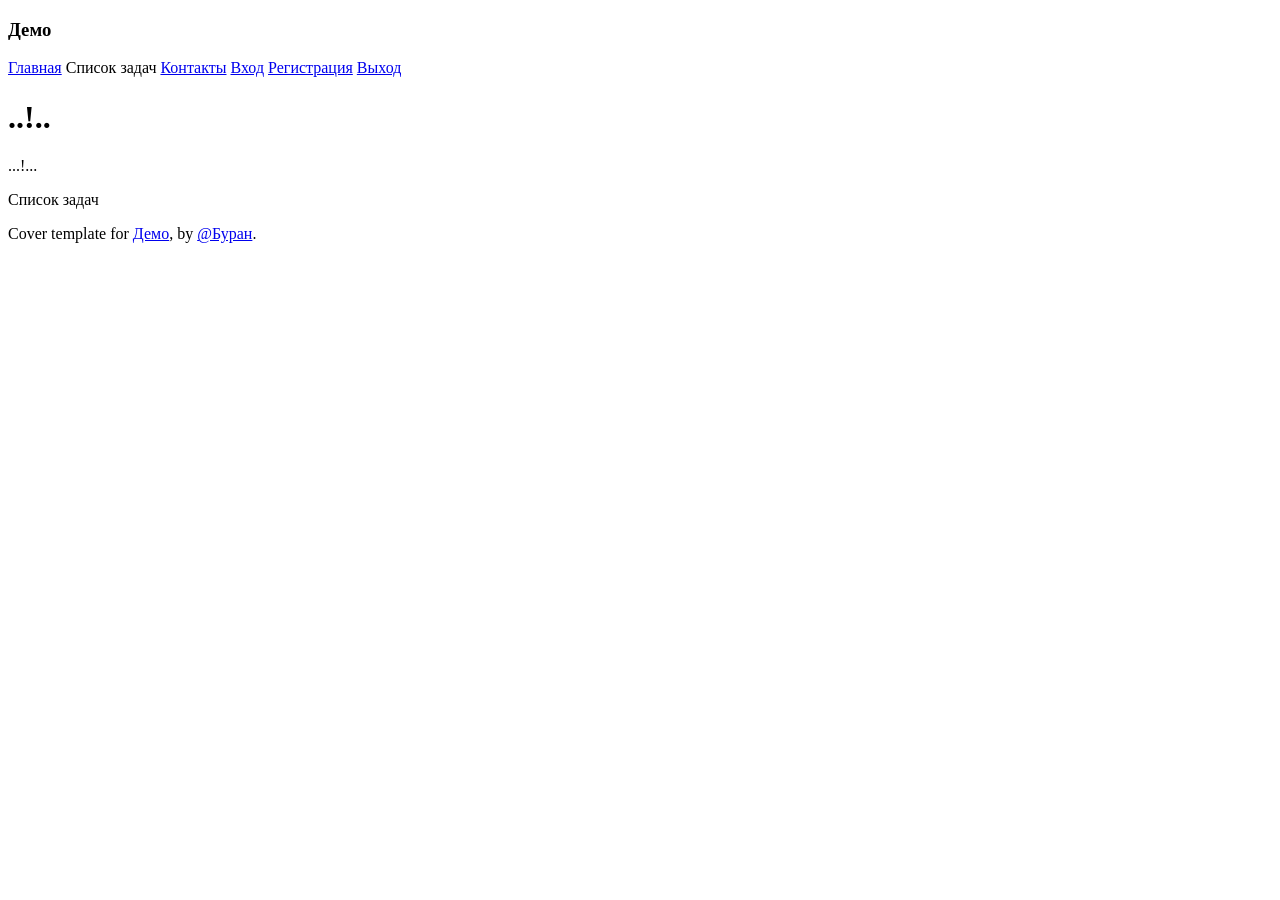
<file: src/main/resources/templates/index.html>
<!DOCTYPE HTML>
<html xmlns:th="http://www.thymeleaf.org">
<head th:replace="fragments/head :: head"></head>

<body class="d-flex h-100 text-center text-white bg-dark well index-page">

<div class="cover-container d-flex w-100 h-100 p-3 mx-auto flex-column">
    <header class="mb-auto">
        <div>
            <h3 class="float-md-start mb-0">Демо</h3>
            <nav class="nav nav-masthead justify-content-center float-md-end">
                <a class="nav-link active" aria-current="page" href="#">Главная</a>
                <a class="nav-link" th:href="@{/taskList}">Список задач</a>
                <a class="nav-link" href="/contact">Контакты</a>
                <a sec:authorize="isAnonymous()" class="nav-link" href="/auth/login">Вход</a>
                <a sec:authorize="isAnonymous()" class="nav-link" href="/auth/register">Регистрация</a>
                <a sec:authorize="isAuthenticated()" class="nav-link" href="/logout">Выход</a>
            </nav>
        </div>
    </header>

    <main class="px-3">
        <h1 th:utext="${title}">..!..</h1>
        <p class="lead" th:utext="${message}">...!...</p>
        <p class="lead">
            <a th:href="@{/taskList}" class="btn btn-lg btn-secondary fw-bold border-white bg-white">Список задач</a>
        </p>
    </main>

    <footer class="mt-auto text-white-50">
        <p>Cover template for <a href="https://getbootstrap.com/" class="text-white">Демо</a>, by <a
                href="https://ege.buran.rest/docs/project/web/view" class="text-white">@Буран</a>.</p>

        <div th:replace="fragments/footer :: footer"></div>
    </footer>
</div>


</body>
</html>
</file>
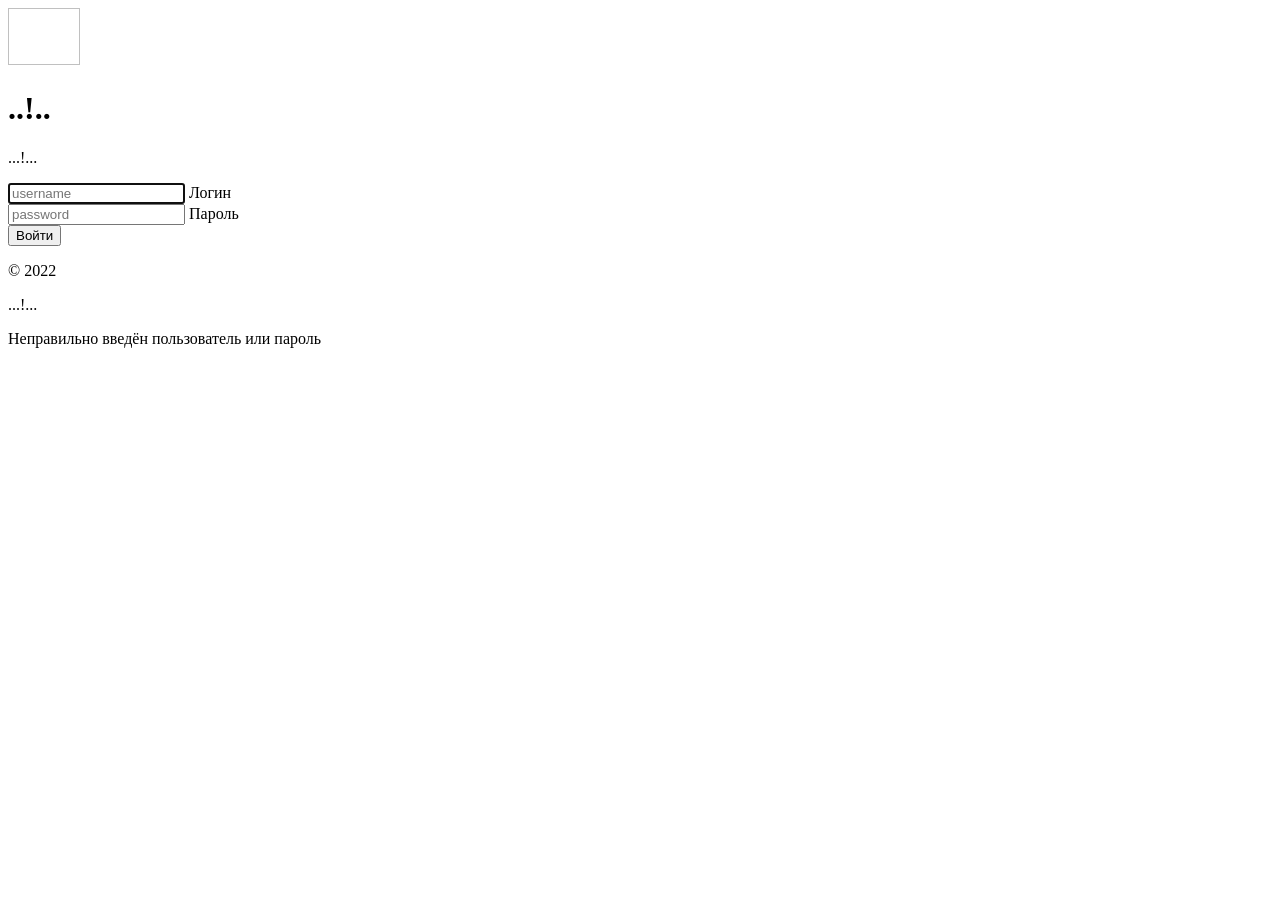
<file: src/main/resources/templates/auth/login.html>
<!DOCTYPE HTML>
<html xmlns:th="http://www.thymeleaf.org">
<head th:replace="fragments/head :: head"></head>
<body class="text-center sign-in-body well">

<main class="form-signin">
    <well class="form-signin">
        <form th:action="@{/auth/login}" method="post">
            <img class="mb-4" th:src="@{/img/bootstrap-logo.svg}" alt="" width="72" height="57">
            <h1 th:utext="${title}">..!..</h1>
            <p class="lead" th:utext="${message}">...!...</p>
            <div class="form-floating">
                <input class="form-control" type="text" id="username" name="username"
                       autofocus="autofocus"
                       placeholder="username"/>
                <label for="username">Логин</label>
            </div>
            <div class="form-floating">
                <input class="form-control" type="password" id="password" name="password"
                       placeholder="password"/>
                <label for="password">Пароль</label>
            </div>
            <button  class="w-100 btn btn-lg btn-primary" id="submit" type="submit"> Войти</button>
            <p class="mt-5 mb-3 text-muted">© 2022</p>
        </form>
        <div th:if="${errorMessage}" th:utext="${errorMessage}" class="alert alert-danger" role="alert">
            ...!...
        </div>
        <p th:if="${loginError}" class="error">Неправильно введён пользователь или пароль</p>
    </well>
</main>

<div th:replace="fragments/footer :: footer"></div>

</body>
</html>
</file>
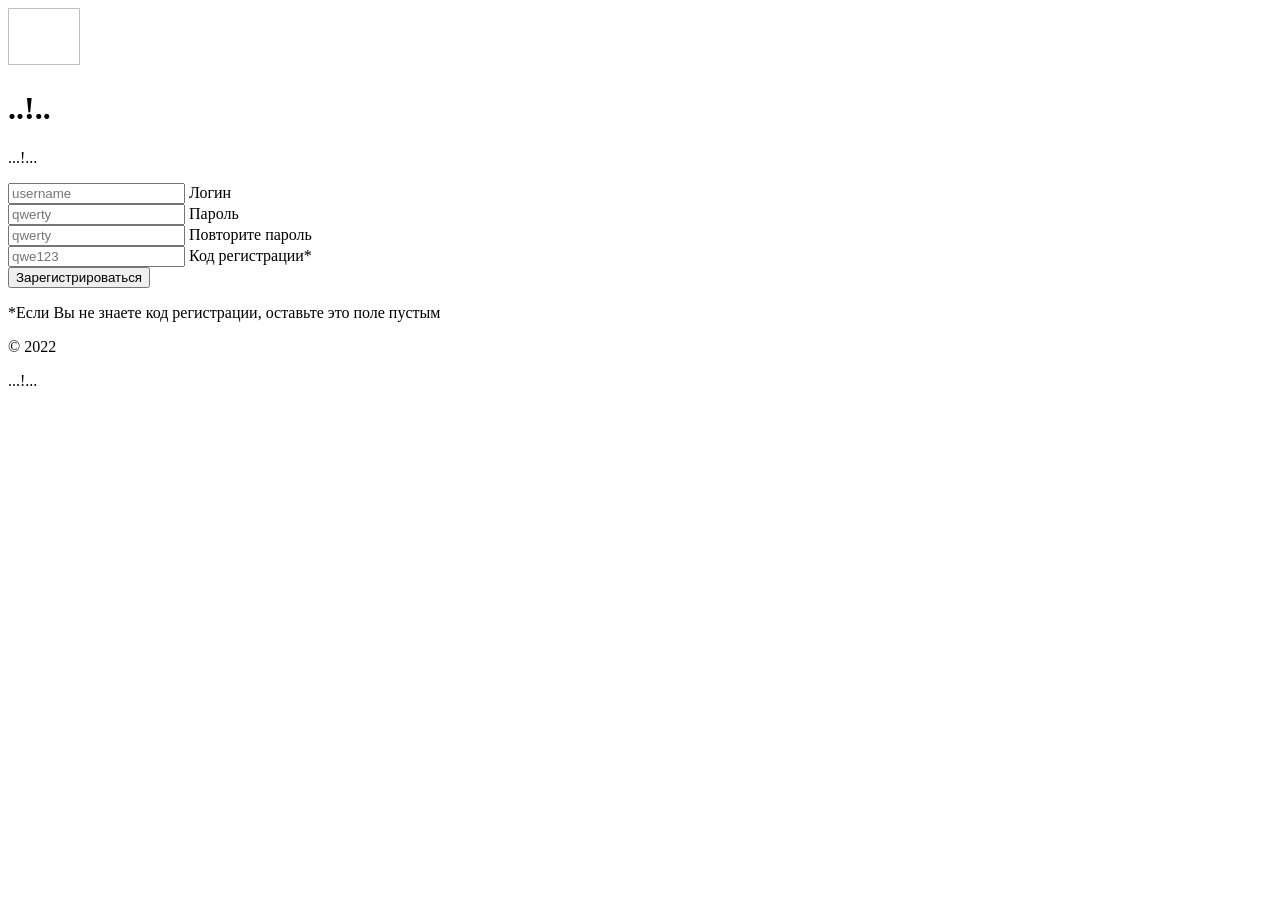
<file: src/main/resources/templates/auth/register.html>
<!DOCTYPE HTML>
<html xmlns:th="http://www.thymeleaf.org">
<head th:replace="fragments/head :: head"></head>

<body class="text-center sign-in-body well">

<main class="form-signin">
    <well class="form-signin">
        <form th:action="@{/auth/register}"
              th:object="${registerForm}" method="POST">
            <img class="mb-4" th:src="@{/img/bootstrap-logo.svg}" alt="" width="72" height="57">
            <h1 th:utext="${title}">..!..</h1>
            <p class="lead" th:utext="${message}">...!...</p>
            <div class="form-floating">
                <input type="text" class="form-control" id="floatingInput" placeholder="username"
                       th:field="*{username}">
                <label for="floatingInput">Логин</label>
            </div>
            <div class="form-floating">
                <input type="password" class="form-control" id="floatingPassword" placeholder="qwerty"
                       th:field="*{password}">
                <label for="floatingPassword">Пароль</label>
            </div>
            <div class="form-floating">
                <input type="password" class="form-control" id="floatingPasswordRep" placeholder="qwerty"
                       th:field="*{passwordConfirm}">
                <label for="floatingPasswordRep">Повторите пароль</label>
            </div>
            <div class="form-floating">
                <input type="password" class="form-control" id="registerCode" placeholder="qwe123"
                       th:field="*{code}">
                <label for="registerCode">Код регистрации*</label>
            </div>

            <button class="w-100 btn btn-lg btn-primary" type="submit">Зарегистрироваться</button>
            <p class="mt-5 text-muted">*Если Вы не знаете код регистрации, оставьте
            это поле пустым</p>
            <p class="mt-5 mb-3 text-muted">© 2022</p>
        </form>
        <div th:if="${errorMessage}" th:utext="${errorMessage}" class="alert alert-danger" role="alert">
            ...!...
        </div>
    </well>
</main>

<div th:replace="fragments/footer :: footer"></div>
</body>
</html>
</file>
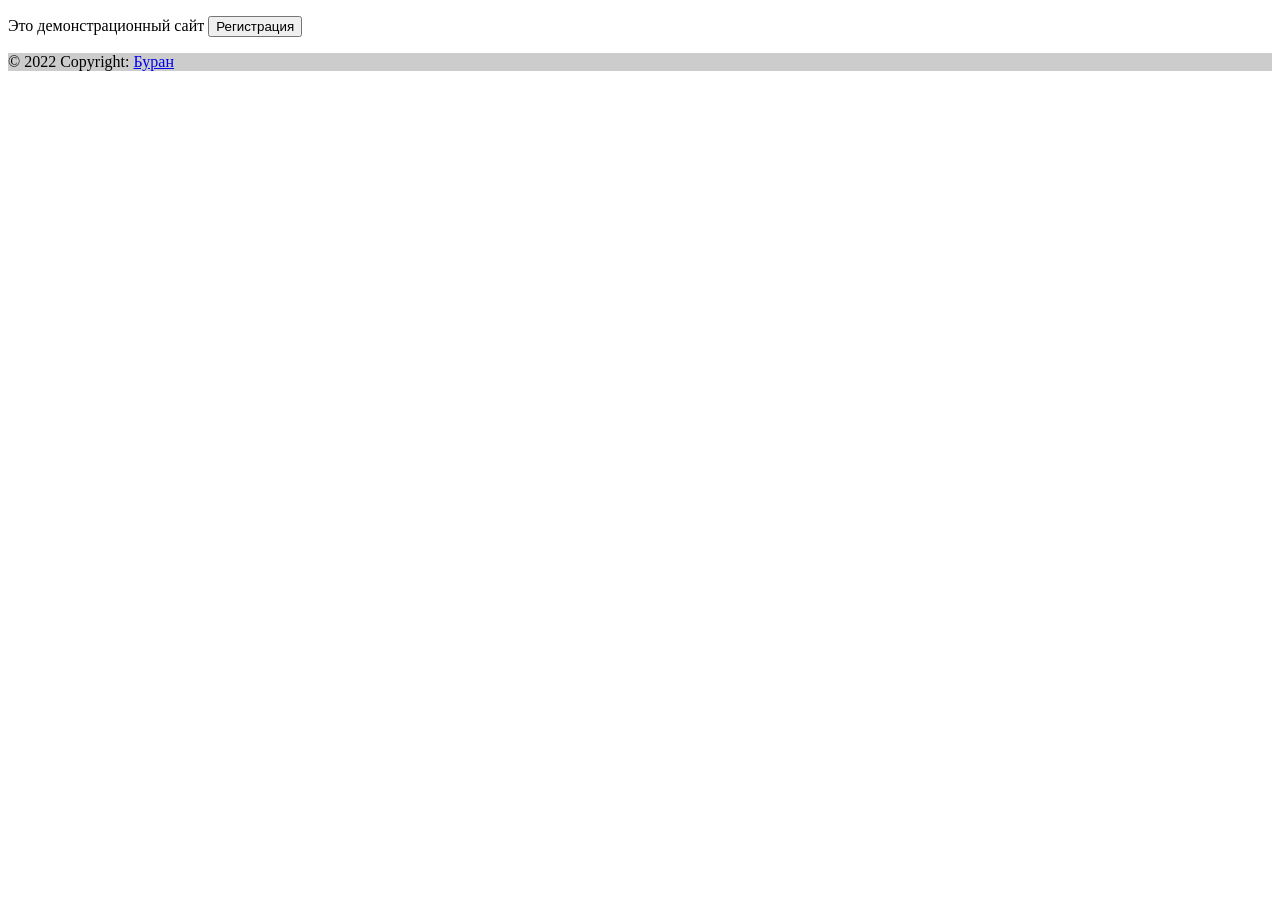
<file: src/main/resources/templates/fragments/non-main-footer.html>
<!DOCTYPE html>
<html xmlns:th="http://www.thymeleaf.org">
<footer th:fragment="footer"  class="bg-dark text-center text-white mt-auto">

        <!-- Grid container -->
        <div class="container p-4 pb-0">
            <!-- Section: CTA -->
            <section class="">
                <p class="d-flex justify-content-center align-items-center">
                    <span class="me-3">Это демонстрационный сайт </span>
                    <button type="button" class="btn btn-outline-light btn-rounded">
                        Регистрация
                    </button>
                </p>
            </section>
            <!-- Section: CTA -->
        </div>
        <!-- Grid container -->

        <!-- Copyright -->
        <div class="text-center p-3" style="background-color: rgba(0, 0, 0, 0.2);">
            © 2022 Copyright:
            <a class="text-white" href="https://ege.buran.rest/docs/project/web/view">Буран</a>
        </div>
        <!-- Copyright -->

        <div th:replace="fragments/footer :: footer"></div>
</footer>
</html>
</file>
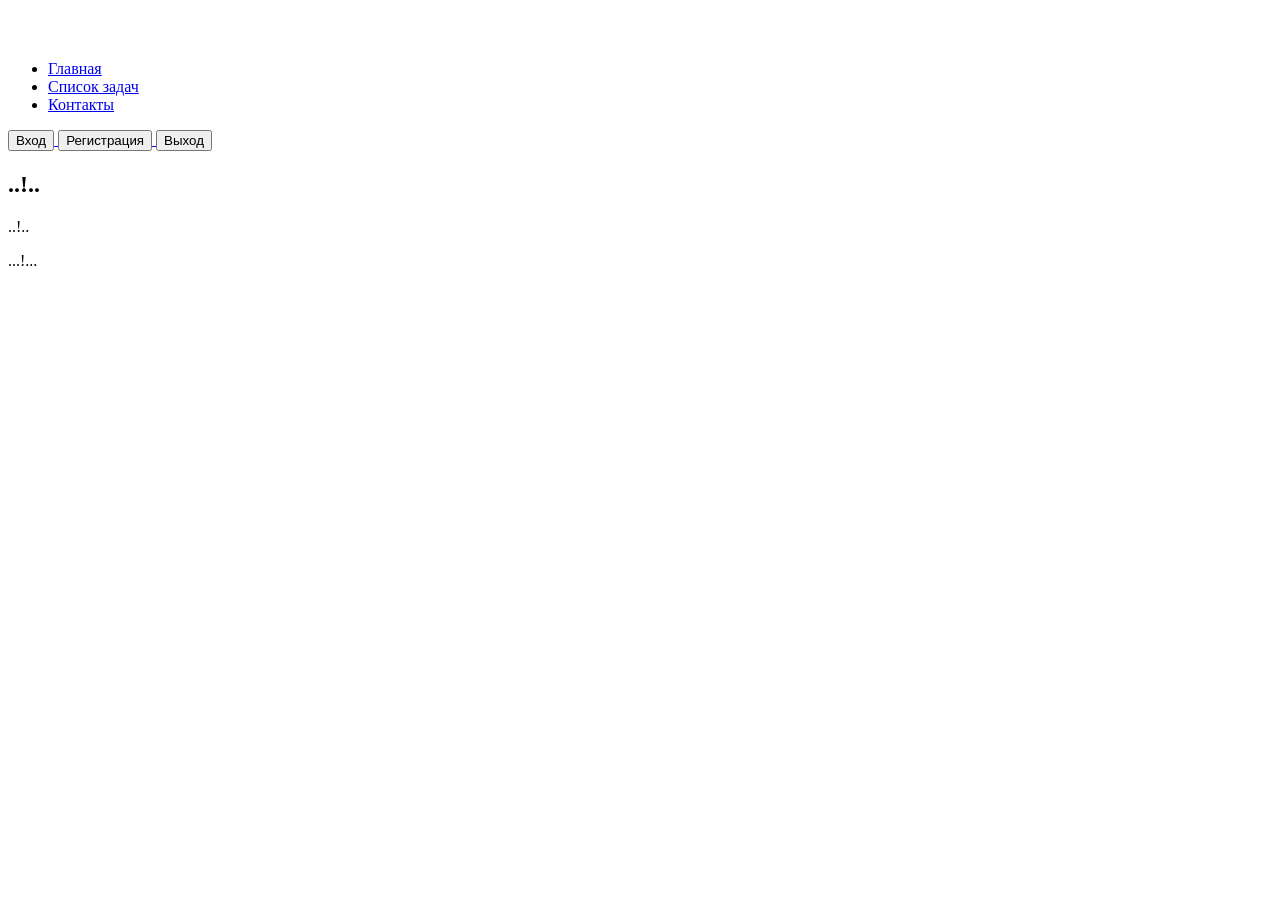
<file: src/main/resources/templates/pages/contact.html>
<!DOCTYPE HTML>
<html xmlns:th="http://www.thymeleaf.org">
<head th:replace="fragments/head :: head"></head>
<body class="well d-flex flex-column min-vh-100">

<header class="p-3 bg-dark text-white">
    <div class="container">
        <div class="d-flex flex-wrap align-items-center justify-content-center justify-content-lg-start">
            <a href="/" class="d-flex align-items-center mb-2 mb-lg-0 text-white text-decoration-none">
                <svg class="bi me-2" width="40" height="32" role="img" aria-label="Bootstrap">
                    <use xlink:href="#bootstrap"></use>
                </svg>
            </a>

            <ul class="nav col-12 col-lg-auto me-lg-auto mb-2 justify-content-center mb-md-0">
                <li><a href="/" class="nav-link px-2 text-white">Главная</a></li>
                <li><a href="/taskList" class="nav-link px-2 text-white">Список задач</a></li>
                <li><a href="/contact" class="nav-link px-2 text-secondary">Контакты</a></li>
            </ul>
            <a sec:authorize="isAnonymous()" class="nav-link" href="/auth/login">
                <button type="button" class="btn btn-outline-light me-2">Вход</button>
            </a>
            <a sec:authorize="isAnonymous()" class="nav-link" href="/auth/register">
                <button type="button" class="btn btn-warning">Регистрация</button>
            </a>
            <a sec:authorize="isAuthenticated()" class="nav-link px-2 text-white" href="/taskList"
               th:text="${#request.userPrincipal.getName()}">
            </a>
            <a sec:authorize="isAuthenticated()" class="nav-link" href="/logout">
                <button type="button" class="btn btn-outline-light me-2">Выход</button>
            </a>

        </div>
    </div>
</header>

<main>
    <section class="py-5 text-center container">
        <div class="row py-lg-5">
            <div class="col-lg-6 col-md-8 mx-auto">
                <h1 th:utext="${title}">..!..</h1>
                <p class="lead text-muted" th:utext="${message}">..!..</p>
            </div>
        </div>
    </section>
    <div th:if="${errorMessage}" th:utext="${errorMessage}" class="alert alert-danger" role="alert">
        ...!...
    </div>
</main>

<footer th:replace="fragments/non-main-footer :: footer"></footer>

</body>
</html>
</file>
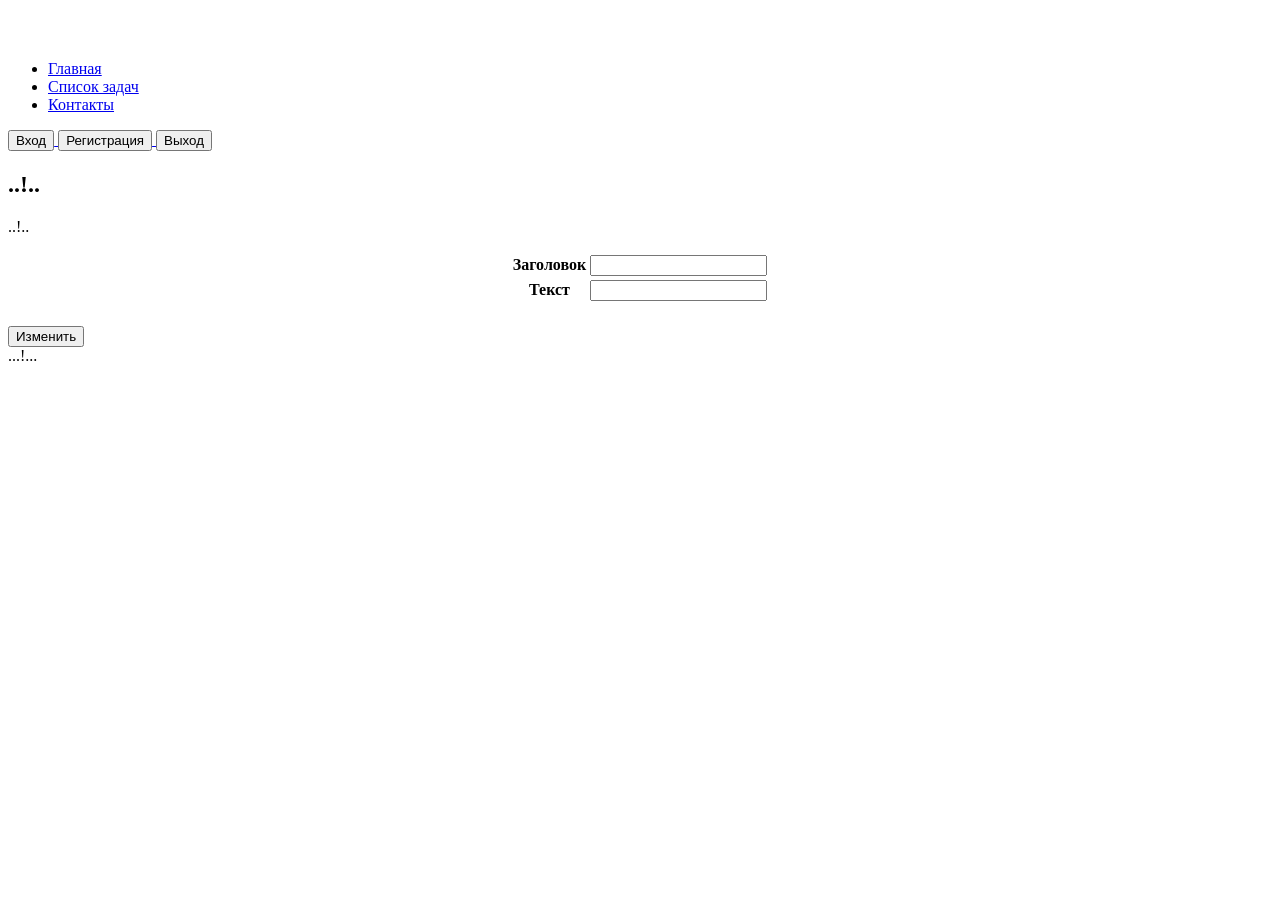
<file: src/main/resources/templates/pages/taskEdit.html>
<!DOCTYPE HTML>
<html xmlns:th="http://www.thymeleaf.org">
<head th:replace="fragments/head :: head"></head>
<body class="well d-flex flex-column min-vh-100">

<header class="p-3 bg-dark text-white">
    <div class="container">
        <div class="d-flex flex-wrap align-items-center justify-content-center justify-content-lg-start">
            <a href="/" class="d-flex align-items-center mb-2 mb-lg-0 text-white text-decoration-none">
                <svg class="bi me-2" width="40" height="32" role="img" aria-label="Bootstrap">
                    <use xlink:href="#bootstrap"></use>
                </svg>
            </a>

            <ul class="nav col-12 col-lg-auto me-lg-auto mb-2 justify-content-center mb-md-0">
                <li><a href="/" class="nav-link px-2 text-white">Главная</a></li>
                <li><a href="/taskList" class="nav-link px-2 text-white">Список задач</a></li>
                <li><a href="/contact" class="nav-link px-2 text-white">Контакты</a></li>
            </ul>

            <a sec:authorize="isAnonymous()" class="nav-link" href="/auth/login">
                <button type="button" class="btn btn-outline-light me-2">Вход</button>
            </a>
            <a sec:authorize="isAnonymous()" class="nav-link" href="/auth/register">
                <button type="button" class="btn btn-warning">Регистрация</button>
            </a>
            <a sec:authorize="isAuthenticated()" class="nav-link px-2 text-white" href="/taskList"
               th:text="${#request.userPrincipal.getName()}">
            </a>
            <a sec:authorize="isAuthenticated()" class="nav-link" href="/logout">
                <button type="button" class="btn btn-outline-light me-2">Выход</button>
            </a>
        </div>
    </div>
</header>

<main>
    <section class="py-5 text-center container">
        <div class="row py-lg-5">
            <div class="col-lg-6 col-md-8 mx-auto">
                <h1 th:utext="${title}">..!..</h1>
                <p class="lead text-muted" th:utext="${message}">..!..</p>
                <form th:action="@{/task/{id}(id=${taskId})}"
                      th:object="${taskForm}" method="POST">
                        <table align="center">
                            <tr>
                                <th>Заголовок</th>
                                <td>
                                    <input class="form-control" type="text" th:field="*{title}"/>
                                </td>
                            </tr>
                            <tr>
                                <th>Текст</th>
                                <td>
                                    <input class="form-control" type="text" th:field="*{text}"/>
                                </td>
                            </tr>
                            <tr>
                                <td colspan="2" align="center">
                                </td>
                            </tr>
                        </table>
                    <br>
                    <input type="submit" class="btn btn-primary" value="Изменить"/>
                </form>
            </div>
        </div>
    </section>

    <div th:if="${errorMessage}" th:utext="${errorMessage}" class="alert alert-danger" role="alert">
        ...!...
    </div>
</main>

<footer th:replace="fragments/non-main-footer :: footer"></footer>

</body>
</html>
</file>
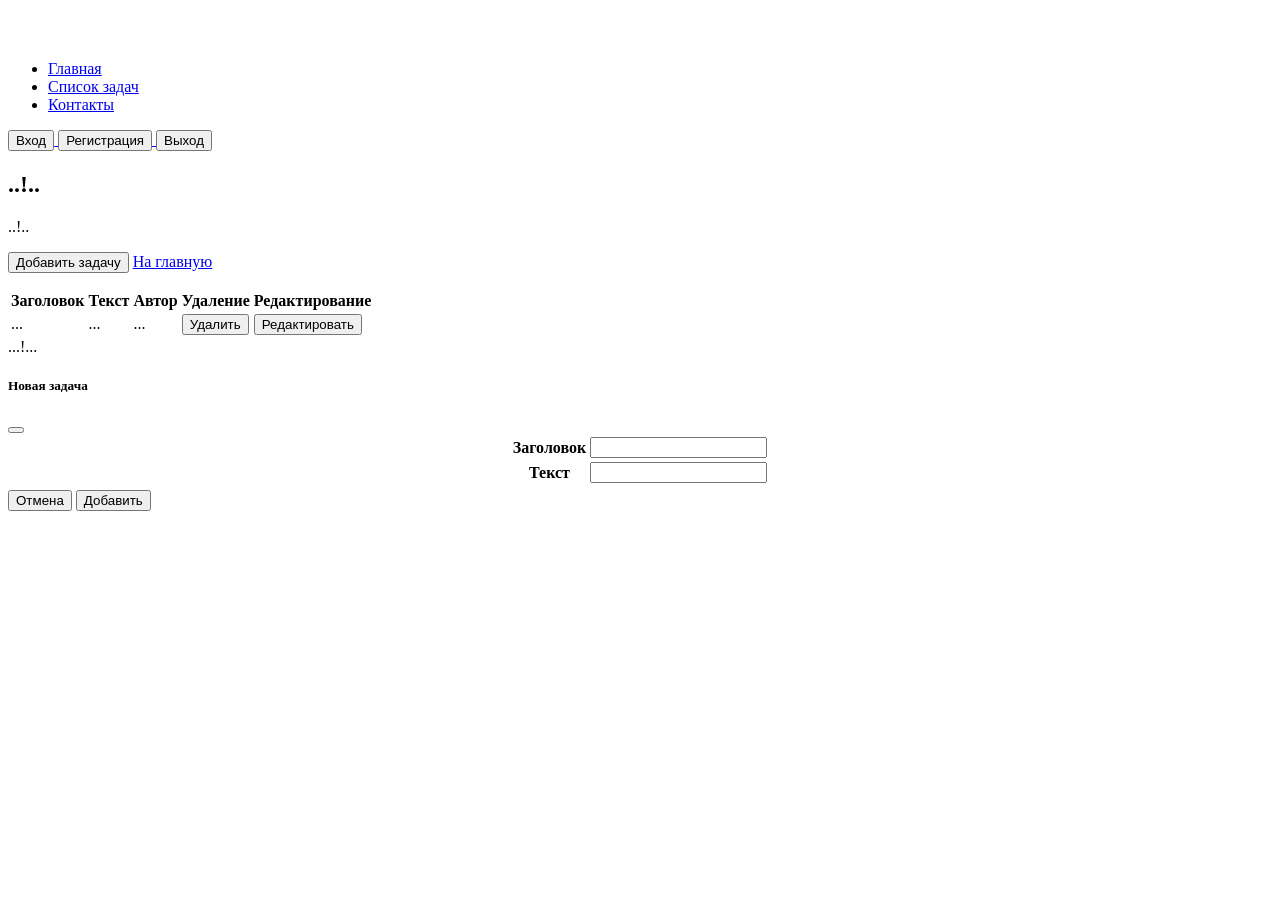
<file: src/main/resources/templates/pages/taskList.html>
<!DOCTYPE HTML>
<html xmlns:th="http://www.thymeleaf.org">
<head th:replace="fragments/head :: head"></head>
<body class="well d-flex flex-column min-vh-100">

<header class="p-3 bg-dark text-white">
    <div class="container">
        <div class="d-flex flex-wrap align-items-center justify-content-center justify-content-lg-start">
            <a href="/" class="d-flex align-items-center mb-2 mb-lg-0 text-white text-decoration-none">
                <svg class="bi me-2" width="40" height="32" role="img" aria-label="Bootstrap">
                    <use xlink:href="#bootstrap"></use>
                </svg>
            </a>

            <ul class="nav col-12 col-lg-auto me-lg-auto mb-2 justify-content-center mb-md-0">
                <li><a href="/" class="nav-link px-2 text-white">Главная</a></li>
                <li><a href="/taskList" class="nav-link px-2 text-secondary">Список задач</a></li>
                <li><a href="/contact" class="nav-link px-2 text-white">Контакты</a></li>
            </ul>

            <a sec:authorize="isAnonymous()" class="nav-link" href="/auth/login">
                <button type="button" class="btn btn-outline-light me-2">Вход</button>
            </a>
            <a sec:authorize="isAnonymous()" class="nav-link" href="/auth/register">
                <button type="button" class="btn btn-warning">Регистрация</button>
            </a>
            <a sec:authorize="isAuthenticated()" class="nav-link px-2 text-white" href="/taskList"
               th:text="${#request.userPrincipal.getName()}">
            </a>
            <a sec:authorize="isAuthenticated()" class="nav-link" href="/logout">
                <button type="button" class="btn btn-outline-light me-2">Выход</button>
            </a>
        </div>
    </div>
</header>

<main>
    <section class="py-5 text-center container">
        <div class="row py-lg-5">
            <div class="col-lg-6 col-md-8 mx-auto">
                <h1 th:utext="${title}">..!..</h1>
                <p class="lead text-muted" th:utext="${message}">..!..</p>
                <p>
                    <button type="button" class="btn btn-primary my-2" data-bs-toggle="modal"
                            data-bs-target="#exampleModal">
                        Добавить задачу
                    </button>
                    <a href="/" class="btn btn-secondary my-2">На главную</a>
                </p>
            </div>
        </div>
    </section>

    <div class="album py-5 bg-light">
        <div class="container">
            <div class="row" >
                <div class="col-8">
                    <table class="table table-striped">
                        <thead>
                        <tr>
                            <th>Заголовок</th>
                            <th>Текст</th>
                            <th>Автор</th>
                            <th>Удаление</th>
                            <th>Редактирование</th>
                        </tr>
                        </thead>
                        <tr th:each="task : ${tasks}">
                            <td th:utext="${task.title}">...</td></a>
                            <td th:utext="${task.text}">...</td>
                            <td th:utext="${task.author.username}">...</td>
                            <td>
                                <form th:action="@{/deleteTask/{id}(id=${task.id})}" method="POST">
                                <button class="btn btn-danger btn-delete" th:id="${task.id}">Удалить</button>
                                </form>
                            </td>
                            <td>
                                <a th:href="@{/task/{id}(id=${task.id})}">
                                <button class="btn btn-info">Редактировать</button>
                                </a>
                            </td>
                        </tr>
                    </table>
                </div>
                <div class="col">
                </div>
            </div>
        </div>
    </div>

    <div th:if="${errorMessage}" th:utext="${errorMessage}" class="alert alert-danger" role="alert">
        ...!...
    </div>

</main>

<footer th:replace="fragments/non-main-footer :: footer"></footer>

<!-- Modal -->
<div class="modal fade" id="exampleModal" tabindex="-1" aria-labelledby="exampleModalLabel" aria-hidden="true">
    <div class="modal-dialog">
        <div class="modal-content">
            <form th:action="@{/addTask}"
                  th:object="${taskForm}" method="POST">
                <div class="modal-header">
                    <h5 class="modal-title" id="exampleModalLabel">Новая задача</h5>
                    <button type="button" class="btn-close" data-bs-dismiss="modal" aria-label="Close"></button>
                </div>
                <div class="modal-body">
                    <table align="center">
                        <tr>
                            <th>Заголовок</th>
                            <td>
                                <input class="form-control" type="text" th:field="*{title}"/>
                            </td>
                        </tr>
                        <tr>
                            <th>Текст</th>
                            <td>
                                <input class="form-control" type="text" th:field="*{text}"/>
                            </td>
                        </tr>
                        <tr>
                            <td colspan="2" align="center">
                            </td>
                        </tr>
                    </table>
                </div>
                <div class="modal-footer">
                    <button type="button" class="btn btn-secondary" data-bs-dismiss="modal">Отмена</button>
                    <input type="submit" class="btn btn-primary" value="Добавить"/>
                </div>

            </form>
        </div>
    </div>
</div>

</body>
</html>
</file>
